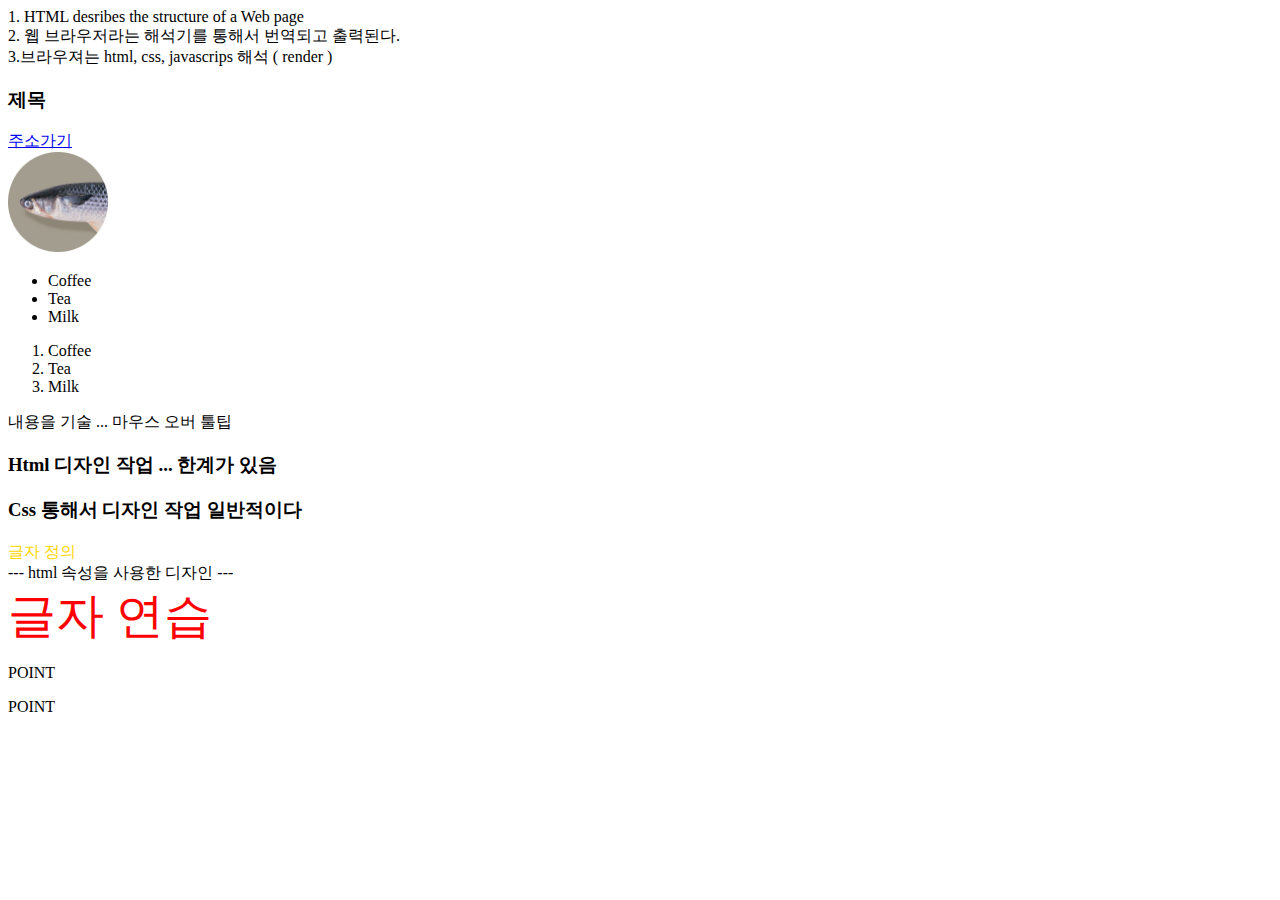
<file: WebClient/WebContent/EX01_Basic.html>
<!DOCTYPE html>
<html>
<head>
<meta charset="UTF-8">
<title>Insert title here</title>
</head>
<body>
	1. HTML desribes the structure of a Web page
	<br> 
	2. 웹 브라우저라는 해석기를 통해서 번역되고 출력된다.
	<br>
	3.브라우져는 html, css, javascrips 해석 ( render )
	<br>
	<h3>제목</h3>
	
	<a href="http://www.naver.com">주소가기</a> 	 
	<br>
	<img src="images/10.png" alt="이미지" width="100" height="100">
	<br>
	<ul>
		<li>Coffee</li>
		<li>Tea</li>
		<li>Milk</li>
	</ul>
	 <ol>
		<li>Coffee</li>
		<li>Tea</li>
		<li>Milk</li>
	</ol>
	<!--  html 주석 -->
	<p title = "나는 풍선 도움말">
		내용을 기술 ... 마우스 오버 툴팁
	</p>
	<h3> Html 디자인 작업 ... 한계가 있음</h3>
	<h3> Css 통해서 디자인 작업 일반적이다</h3>
	<font style="color:gold;font-family:궁서체">글자 정의</font>
	<br>
	--- html 속성을 사용한 디자인 ---
	<br>
	<font color="red" size="10x" face="명조체">글자 연습</font>
	<br>
	<p title="나는 '홍길동' 입니다">POINT</p> 
	<p title='나는 "홍길동" 입니다'>POINT</p> 
	
	
</body>
</html>
</file>
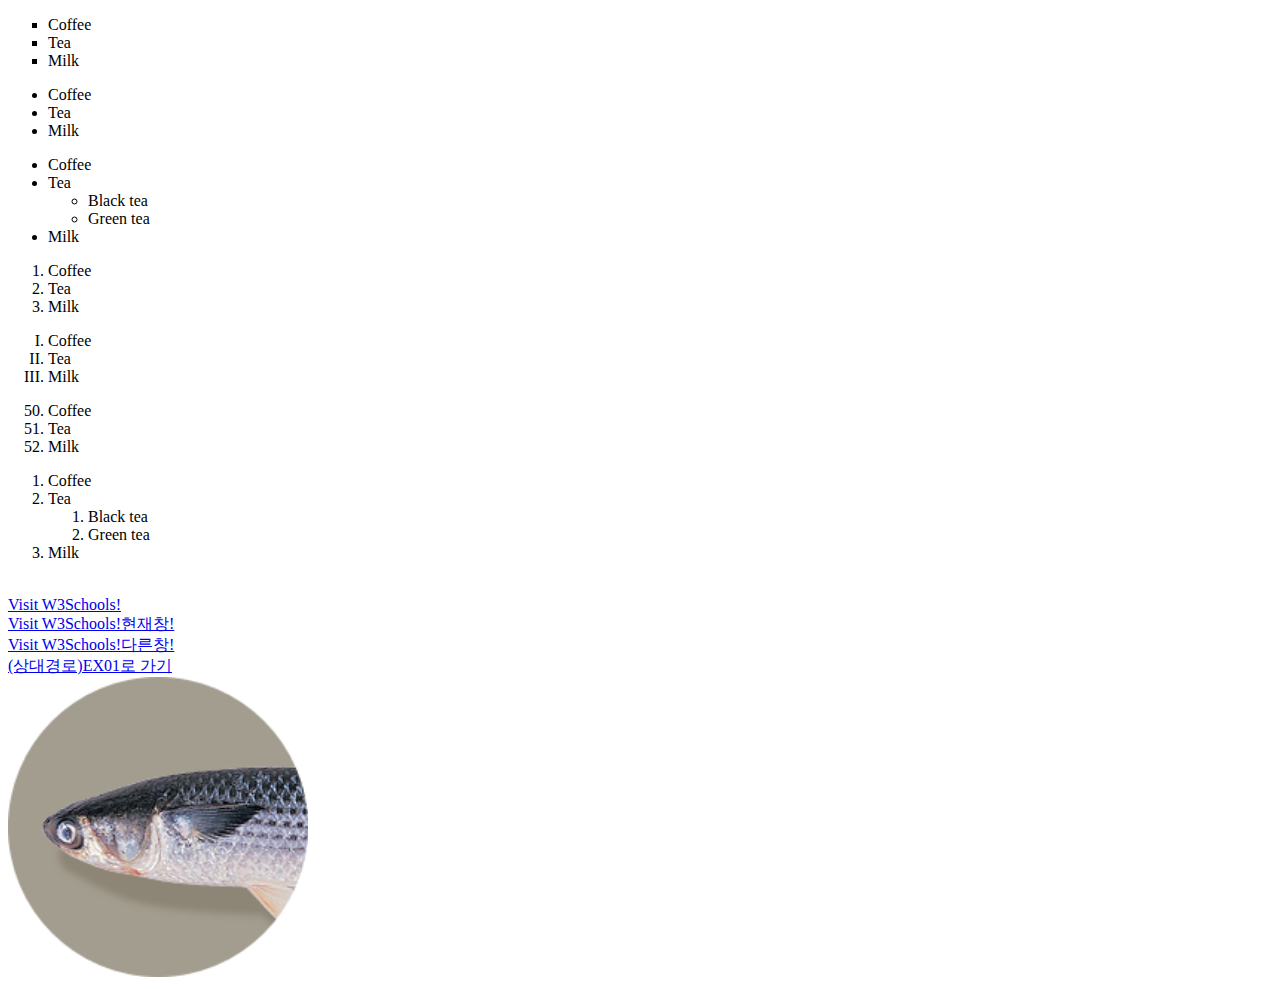
<file: WebClient/WebContent/EX02_Basic.html>
<!DOCTYPE html>
<html>
<head>
<meta charset="UTF-8">
<title>Insert title here</title>
</head>
<body>
	<ul style="list-style-type: square;">
		<li>Coffee</li>
		<li>Tea</li>
		<li>Milk</li>
	</ul>

	<ul type="disc">
		<li>Coffee</li>
		<li>Tea</li>
		<li>Milk</li>
	</ul>

	<ul>
		<li>Coffee</li>
		<li>Tea
			<ul>
				<li>Black tea</li>
				<li>Green tea</li>
			</ul>
		</li>
		<li>Milk</li>
	</ul>

	<ol type="1">
		<li>Coffee</li>
		<li>Tea</li>
		<li>Milk</li>
	</ol>
	<ol type="I">
		<li>Coffee</li>
		<li>Tea</li>
		<li>Milk</li>
	</ol>
	<!-- ol 숫자 50부터 시작 --> 
	<ol start="50">
		<li>Coffee</li>
		<li>Tea</li>
		<li>Milk</li>
	</ol>

	<ol>
		<li>Coffee</li>
		<li>Tea
			<ol>
				<li>Black tea</li>
				<li>Green tea</li>
			</ol>
		</li>
		<li>Milk</li>
	</ol>
	<!-- 링크 연습 -->
	<br>
	<!-- 현재 작업창에서 주소가 열린다. -->
	<a href="https://www.w3schools.com/" >Visit W3Schools!</a>
	<br>
	<!-- 현재 작업창에서 주소가 열린다. -->
	<a href="https://www.w3schools.com/" target="_self">Visit W3Schools!현재창!</a>
	<br>
	<!-- 다른 작업창에서 주소가 열린다 -->
	<a href="https://www.w3schools.com/" target="_blank">Visit W3Schools!다른창!</a>
	<br>
	<a href="EX01_Basic.html" target="_self">(상대경로)EX01로 가기</a>	
	<br>
	<a href="http://www.naver.com">
		<img src="images/10.png" alt="이미지" width="300" height ="300">
	</a>
	
	
	
	
	
</body>
</html>
</file>
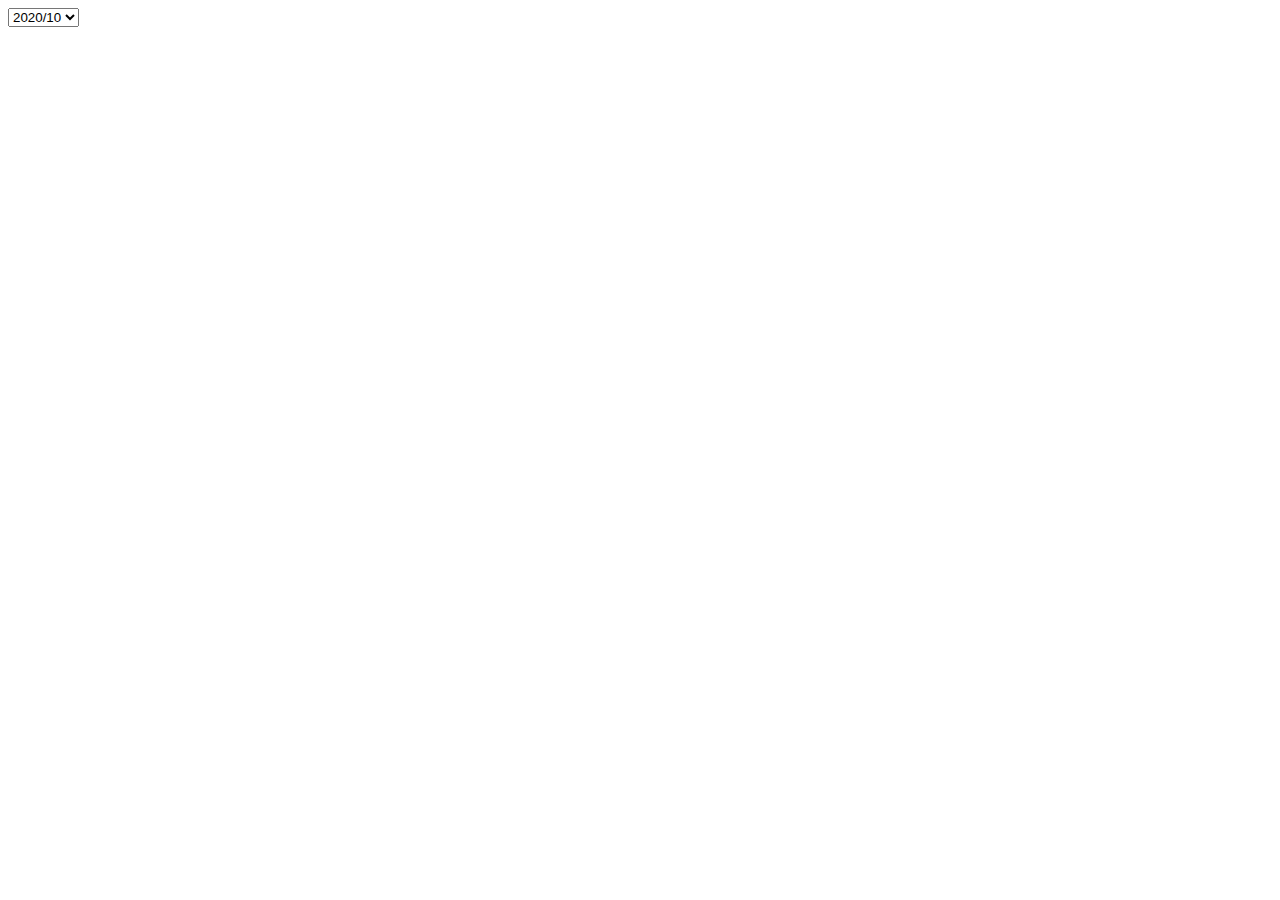
<file: WebClient_Jquery_Ajax/src/main/webapp/cinema.html>
<!DOCTYPE html>
<html>
<head>
<meta charset="UTF-8">
<title>Insert title here</title>
<script src="https://ajax.googleapis.com/ajax/libs/jquery/3.6.0/jquery.min.js"></script>
<script type="text/javascript">
	
	$(function(){
		$('#select').change(function() {
			let OfficeAPI = "http://kobis.or.kr/kobisopenapi/webservice/rest/boxoffice/searchDailyBoxOfficeList.json?"
			let data = {
					  	key:"f5eef3421c602c6cb7ea224104795888",
					  	targetDt:$('#select').val()
			};
			
			console.log(data);
			let table="<table border='1'>";
			table+="<tr class='heard'><th>순위</th><th>이름</th><th>개봉일</th></tr>";
			$.getJSON(OfficeAPI, data, function(data, textStatus, req) {
				//console.log(data);
				//console.log(textStatus);
				//console.log(req);
				$(data).each(function(index,obj){
					
					//console.log(obj.boxOfficeResult.dailyBoxOfficeList);
					for(let key in obj.boxOfficeResult.dailyBoxOfficeList){
						console.log(obj.boxOfficeResult.dailyBoxOfficeList[key]);
						let movie = obj.boxOfficeResult.dailyBoxOfficeList[key];
						 table+="<tr>";
					  		table+="<td>" + movie.rank + "</td>";
					  		table+="<td>" + movie.movieNm + "</td>"; 
					  		table+="<td>" + movie.openDt + "</td>";
						  table+="</tr>";
							
					}
					table+="</table>";
					$('#table').html(table);
				
					
			})
		
		});
		
		
	})
})	
	
	
	
</script>
<style type="text/css">
	table{
		width: 100%;
		height: 100%;
		text-align: center;
	}
	.heard{
		background-color: gold;
	}
	
</style>
</head>
<body>
	<select id="select">
		<option value="20201001" selected="selected">2020/10</option>
		<option value="20201101">2020/11</option>
		<option value="20201201">2020/12</option>
		<option value="20210101">2021/1</option>
		<option value="20210201">2021/2</option>
		<option value="20210301">2021/3</option>
		<option value="20210401">2021/4</option>
	</select>
	<div id="table">
	</div>
</body>
</html>
</file>
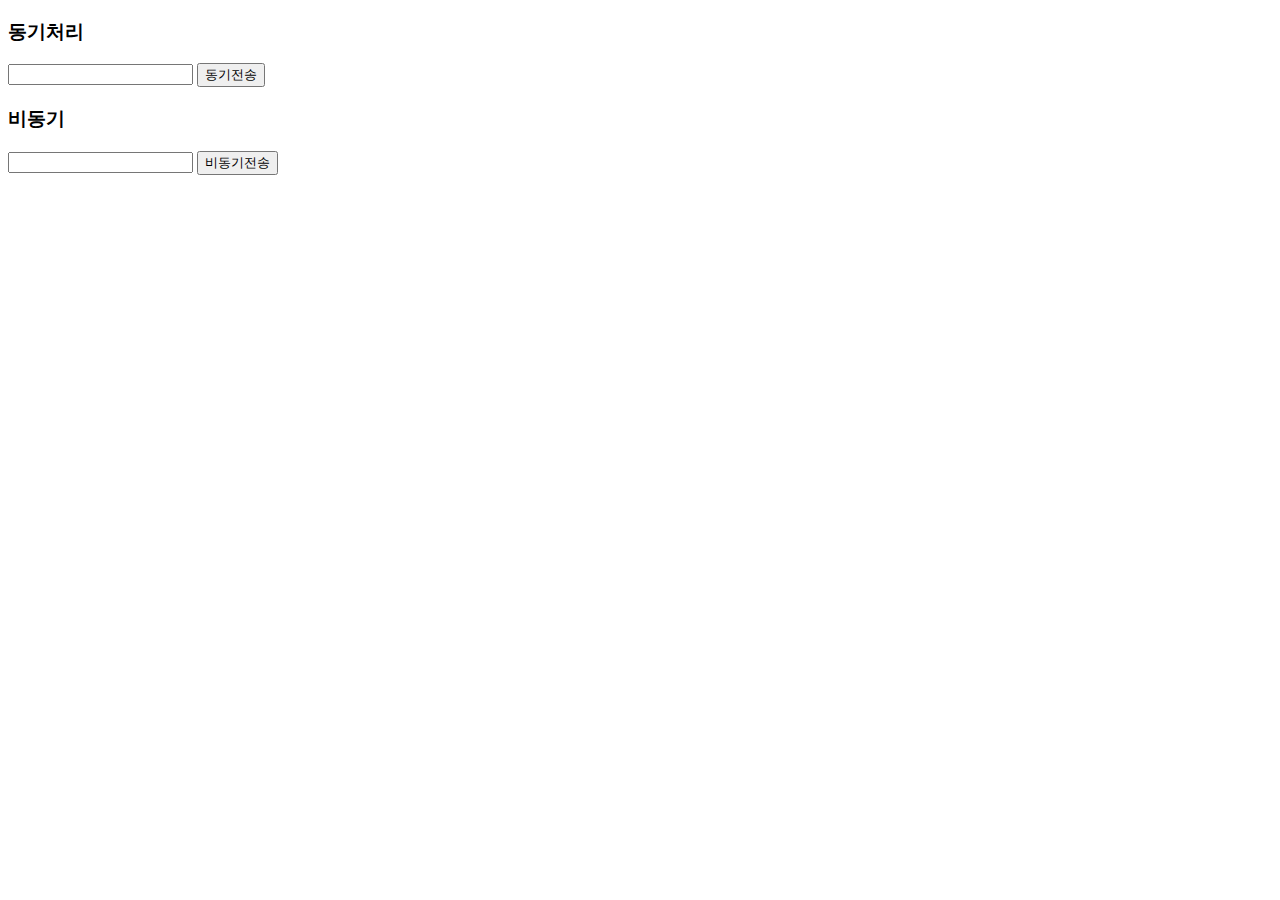
<file: WebClient_Jquery_Ajax/src/main/webapp/Ex01_Load.html>
<!DOCTYPE html>
<html>
<head>
<meta charset="UTF-8">
<title>Insert title here</title>
<script src="https://ajax.googleapis.com/ajax/libs/jquery/3.6.0/jquery.min.js"></script>
<script type="text/javascript">
	/* 
		jquery 제공하는 비동기 함수(Ajax) 학습
		https://api.jquery.com/category/ajax/
		
		Jquery 비동기 함수는 내부적으로 : XmlHttpRequest 객체를 사용 
		Ajax
		Global Ajax Event Handlers (10%)
		Helper Functions (10%)
		Low-Level Interface (30%) (모든 옵션을 개발자가 제어) >> $.ajax()
		Shorthand Methods   (50%) (기본 옵션을 가지고 있는 함수 ) >> load(), get()
		
		.load( url [, data ] [, complete ] )
		[ url ]
		Type: String
		A string containing the URL to which the request is sent.
		
		[ data ]
		Type: PlainObject or String
		A plain object or string that is sent to the server with the request.
		
		[ complete ] 
		Type: Function( String responseText, String textStatus, jqXHR jqXHR )
		A callback function that is executed when the request completes.	
		
		load 함수
		1. 서버에서 받은 데이터가 (html, text) 형식
		2. client가 정한 특정요소에 자동으로 매핑할 목적 (자동 innerHTML)
		
		[date] 두번째 parameter 설정
		jsp?msg=hello
		
		[date] 두번째 parameter 설정 (객체설정 json)		
		{name : "kglim", age:100}		
		?name=jglim&age=100
				
		callback 함수 : 개발자의 의도가 아니라 프로그램 논리에 의해서 호출되는 함수
		
		
	*/	
	$(function(){
		$('#btn').click(function(){
			//$('#display').load("Ex01_Server_Date.jsp"); simple (비동기)
			$('#display').load("Ex01_Server_Date.jsp", {"msg":$('#msg2').val()}, 
					function(responseText, textStatus, xhr){
					// 함수는 응답이 오면 readyState >> 4 라면 
					// responseText : 서버가 응답한 결과
					// textStatus : 서버 상태 정보 >> (success, faill)      status >> ( 200 , 304, 404, 500 )
					// xhr : xmlHttlRequest 주소 값
					if(textStatus == "success"){
						// 응답이 4번이고 status 코드가 200 ~ 299
						console.log("responseText : " +responseText);
					}else{
						// 응답 4, status : 500 ~ 404
						console.log("response fail : " + xhr.status + ", " + xhr.statusText);
					}
			}); 
		})	
	})

	
	
	
</script>
</head>
<body>
	<h3>동기처리</h3>
	<div>
		<form action="Ex01_Server_Date.jsp" method="GET">
			<input type="text" name="msg" id="msg">
			<input type="submit" value="동기전송">
		</form>
	</div>
	<h3>비동기</h3>
	<input type="text" name="msg2" id="msg2">
	<input type="button" id="btn" value="비동기전송">
	
	<div id="display"></div>

</body>
</html>
</file>
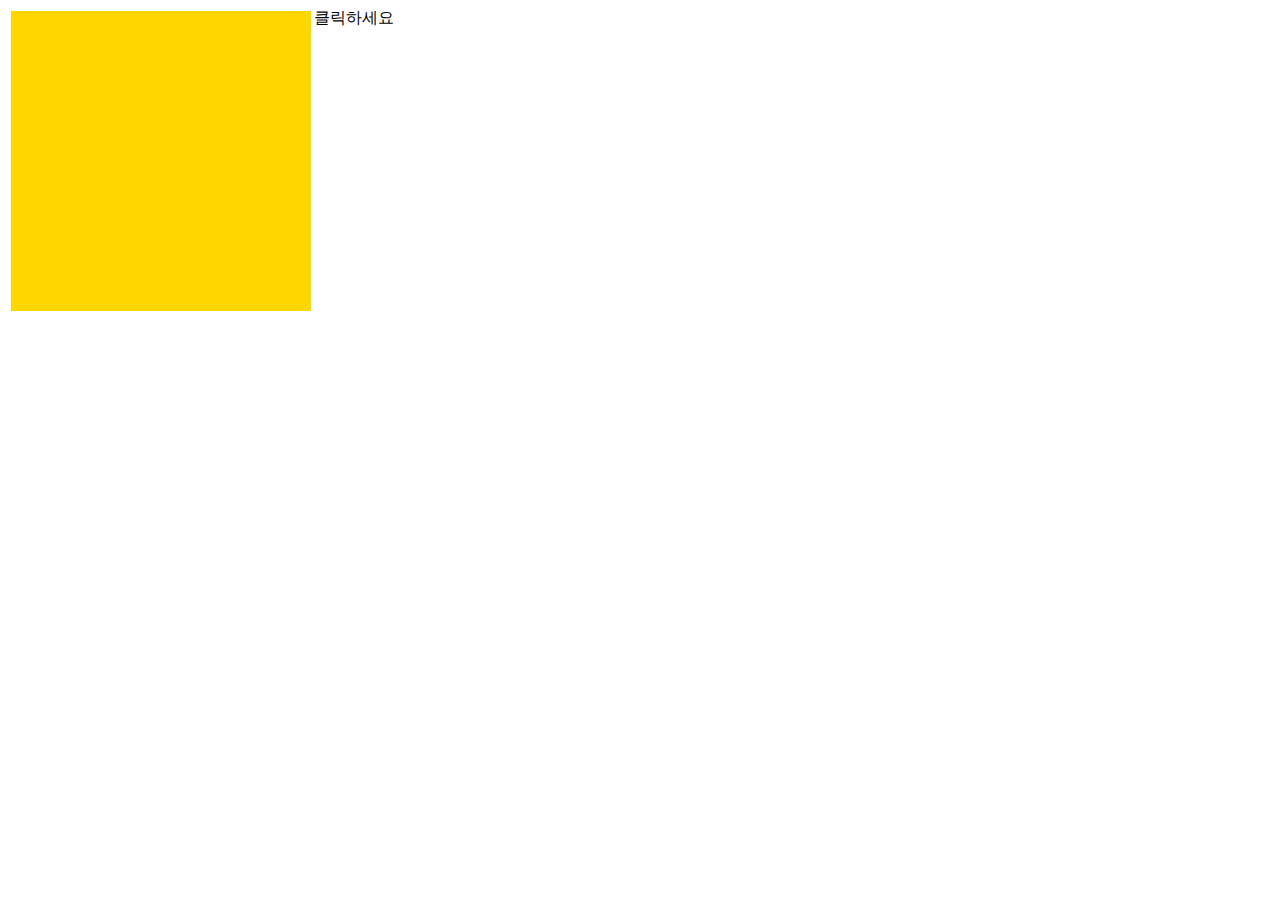
<file: WebClient_Jquery_Ajax/src/main/webapp/Ex02_Ajax.html>
<!DOCTYPE html>
<html>
<head>
<meta charset="UTF-8">
<title>Insert title here</title>
<style type="text/css">
	#menudiv{
		width: 300px;
		height: 300px;
		float: left;
		margin: 3px;
		background-color: gold; 
	}

</style>
<script src="https://ajax.googleapis.com/ajax/libs/jquery/3.6.0/jquery.min.js"></script>
<script type="text/javascript">
	/* low=level inferface 비동기 함수 (jquery.ajax()), $.ajax()) 
		$.ajax(url,[settings]);
		url : 요청주소
		[settings] >> 여러개의 옵션을 json 객체 형태로 
		
		옵션
		dataType : 서버가 클라이언트에게 응답하는 데이터 형식을 정의한다
		Text : json, script, html, text (responseText)
		xml : xml(responseXml)
	*/	
	$(function(){
		$('#message').click(function(){
			// 비동기 함수 호출
			$.ajax(
					{
						url:"Ex02_Server_menu.html",
						dataType:"html", // 서버가 응답하는 데이터 형식을 정의
						success:function(responsedata){
							// 서버에서 응답이 왔고, 그 응답이 정상이라면 
							//$('#menudiv').html(responsedata);
							$('#menudiv').html($(responsedata).find('li'));
						}
					}
					);
			
			
		})
		
	})

</script>
</head>
<body>
	<div id="menudiv">
		<a href="#" id="menu1"></a>
	</div>
	<span id="message">클릭하세요</span>
	
</body>
</html>
</file>
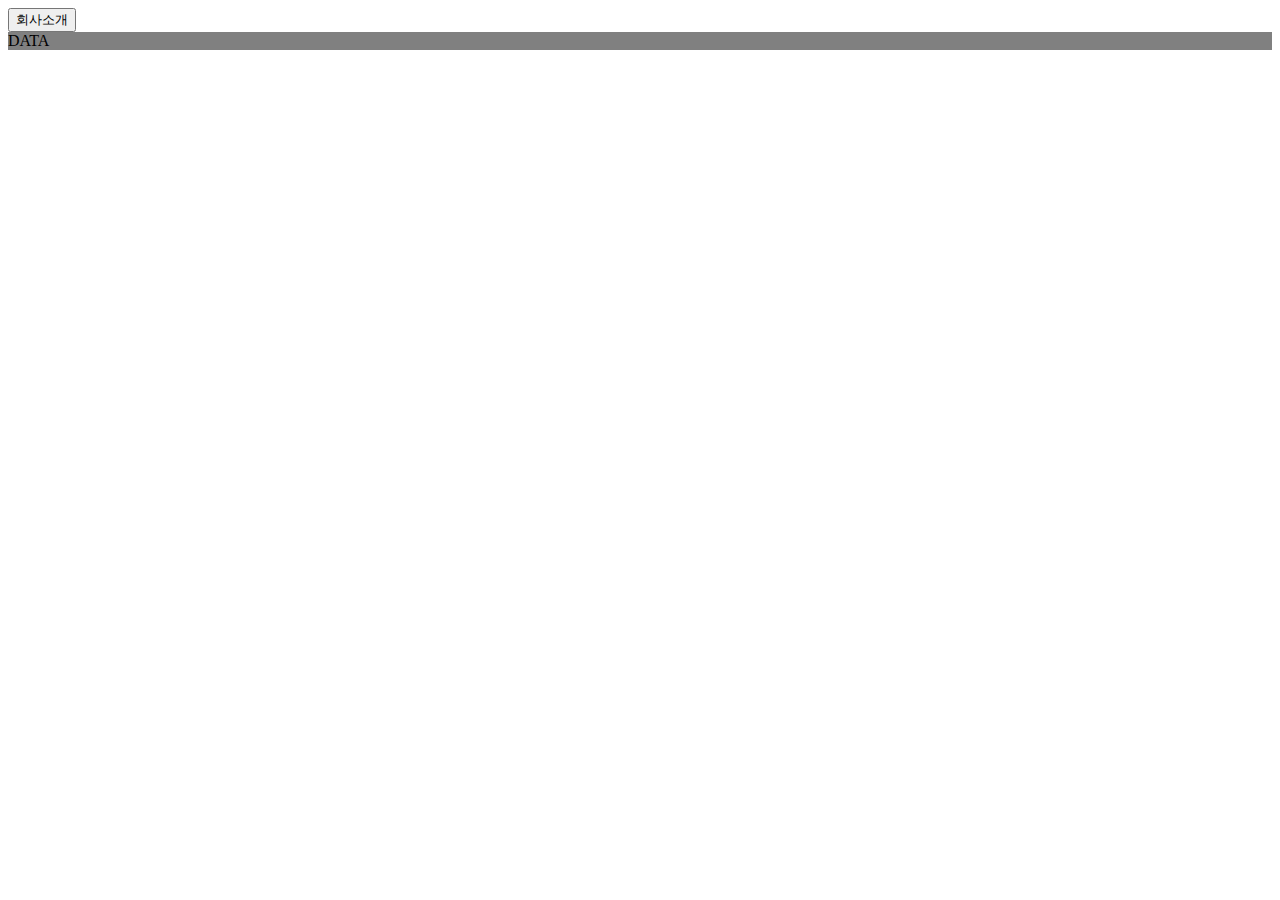
<file: WebClient_Jquery_Ajax/src/main/webapp/Ex03_get.html>
<!DOCTYPE html>
<html>
<head>
<meta charset="UTF-8">
<title>Insert title here</title>

<script src="https://ajax.googleapis.com/ajax/libs/jquery/3.6.0/jquery.min.js"></script>
<script type="text/javascript">
	// jQuery.get( url [, data ] [, success ] [, dataType ] )
	// 전송방식 GET >> open ("GET")
	
	$(function(){
		$('#btn').click(function(){
			// 비동기 함수 $.get
			$.get("Ex03_Company.xml",function(data){
				// 응답이 왔고 정상이라면 
				console.log(data);
				// 여기서 부터는 비동기 아니고 jquery 
				// 복습
				$("#display").empty(); // 자식요소 제거하기
				console.log($(data).find('Company'));
				// find 함수 >> return Array[,]
				
				// $().each(function(index,element){})
				$(data).find('Company').each(function(){
					// 학습 목적으로 this 사용
					// console.log(this);
					let entry = $(this);
					let html = "<div>" + entry.attr('CompanyType') + "</div>";
					html += "<div>" + entry.find('CompanyName').text() + "</div>";
					html += "<div>" + entry.find('CompanyNumver').text() + "</div>";
					html += "<div>" + entry.find('CompanyAddress').text() + "</div>";
					html += "<div>" + entry.find('Name').text() + "</div>";
					
					$('#display').append(html);
				});
			});
		})
		
	
	})
		
		
		
</script>
</head>
<body>
	<input type="button" id="btn" value='회사소개'>
	<div id="display" style="background-color: gray">DATA</div>
</body>
</html>
</file>
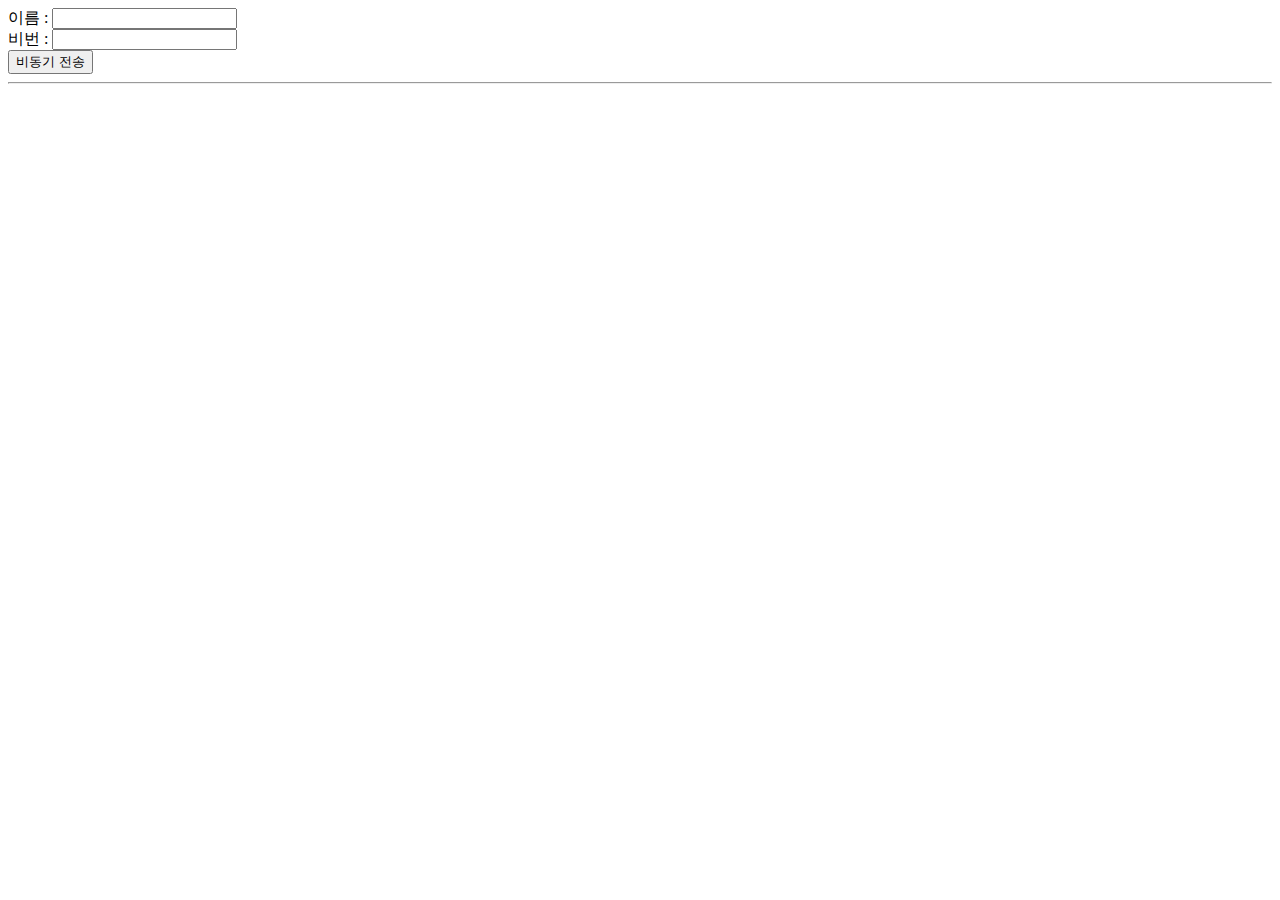
<file: WebClient_Jquery_Ajax/src/main/webapp/Ex04_post.html>
<!DOCTYPE html>
<html>
<head>
<meta charset="UTF-8">
<title>Insert title here</title>


<script src="https://ajax.googleapis.com/ajax/libs/jquery/3.6.0/jquery.min.js"></script>
<script type="text/javascript">
	/* 
		1. bad
		Ex04_Server.jsp?name="hong"&pwd=1004
		
		2. 
		let name = $('#name').val();
		let pwd = $('#pwd').val();
		
		goob
		json 객체로 parameter 로 만들기
	*/

		
		
	$(function(){
		$('#btn').click(function(){
			const data = {"name":$('#name').val(),"pwd":$('#pwd').val()};
			$.post("Ex04_Server.jsp",data, function(responsedata){
				$('#message').html(responsedata);
			})
			
			
		})
	})

</script>
</head>
<body>
	이름 : <input type="text" id="name"><br>
	비번 : <input type="text" id="pwd"><br>
	<input type="button" id="btn" value="비동기 전송">
	<hr>
	<div id="message"></div>
</body>
</html>
</file>
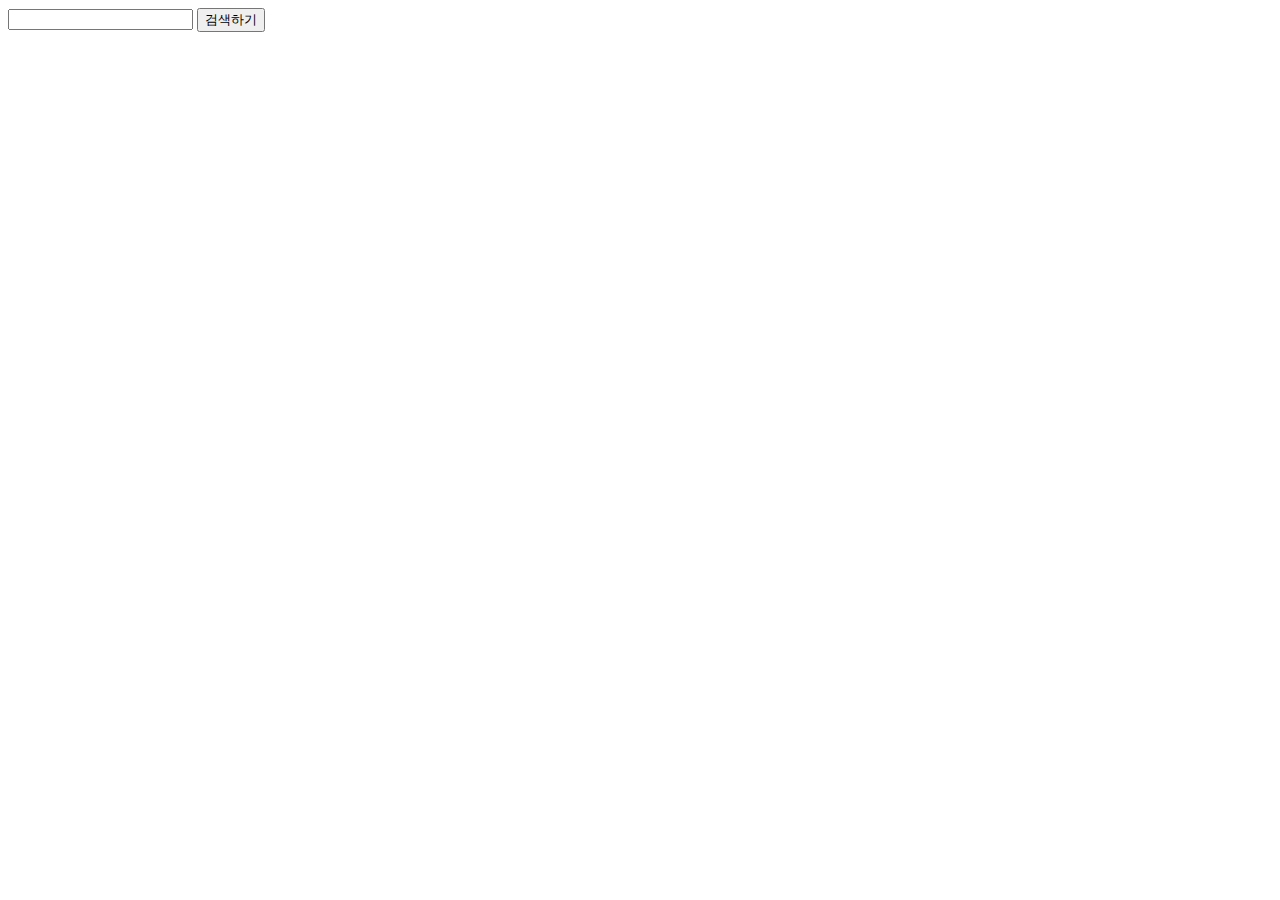
<file: WebClient_Jquery_Ajax/src/main/webapp/Ex06_External_API_Ajax.html>
<!DOCTYPE html>
<html>
<head>
<meta charset="UTF-8">
<title>Insert title here</title>
<script src="https://ajax.googleapis.com/ajax/libs/jquery/3.6.0/jquery.min.js"></script>
<script type="text/javascript">
	// https://api.flickr.com/services/feeds/photos_public.gne?tags=raccoon&tagmode=any&format=json&jsoncallback=?
	$(function(){
		$('#btn').click(function(){
			let flickerAPI = "https://api.flickr.com/services/feeds/photos_public.gne?jsoncallback=?";
			let data = { tags:$('#search').val(),
					     tagmode:"any",
					     format:"json"
					   };
			console.log(data);
			$.getJSON(flickerAPI,data,function(data,textStatus,xtr){
				//console.log(data);
				//console.log(textStatus);
				//console.log(xtr.readyState);
				
				$('#images').empty();
				$.each(data.items, function(index,obj){
					$('<img>').attr("src",obj.media.m).appendTo("#images");
					// img 태그를 생성하고 src 속성에 이미지 경로 설정하고 div에 append
					
				})
			})
		})
		
	})

</script>
</head>
<body>
	<input type="text" id="search">
	<input type="button" value="검색하기" id="btn">
	<br>
	<div id="images"></div>
</body>
</html>
</file>
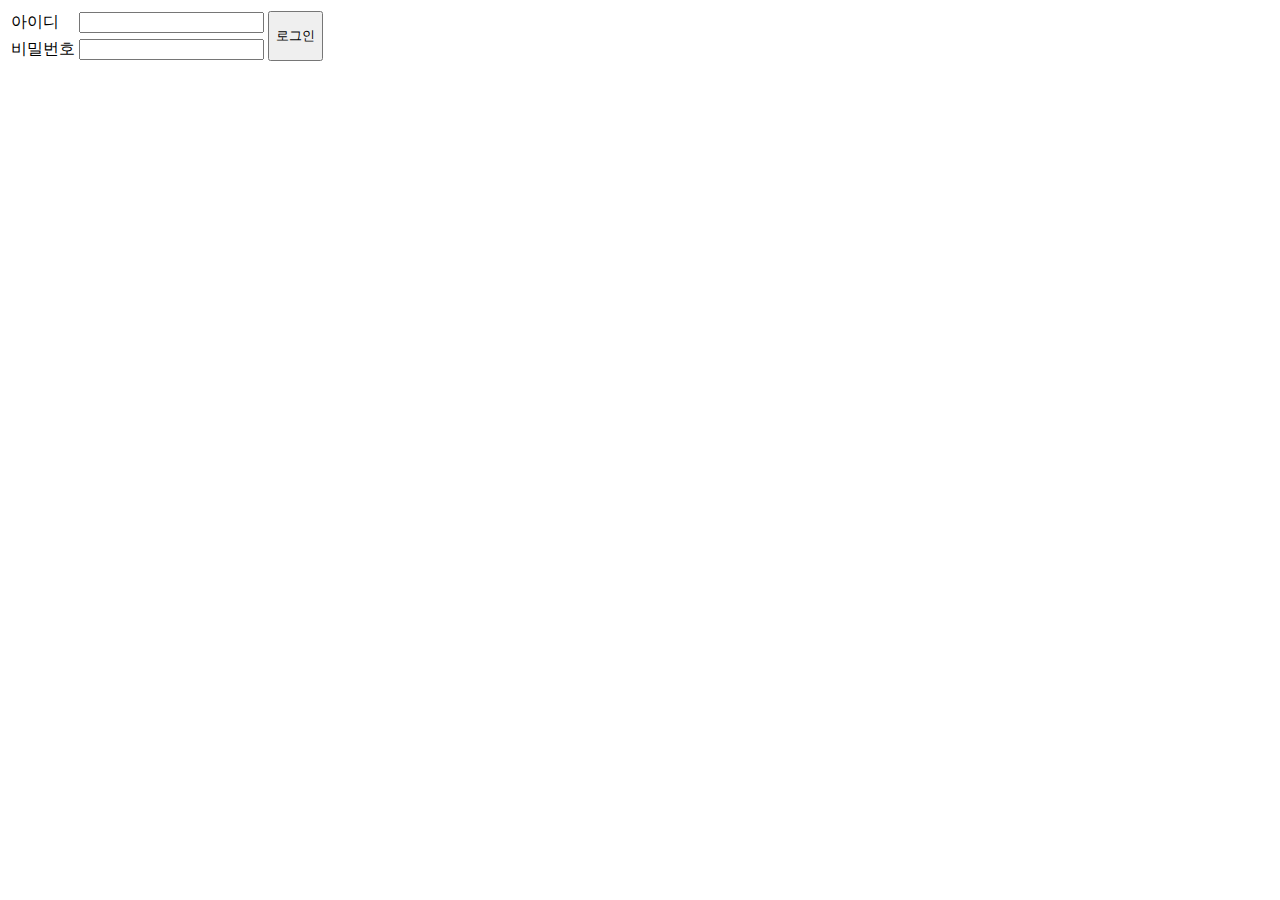
<file: WebClient_Jquery_Ajax/src/main/webapp/Ex08_Ajax_login.html>
<!DOCTYPE html>
<html>
<head>
	<meta charset="UTF-8">
	<title>Insert title here</title>
	<script src="https://ajax.googleapis.com/ajax/libs/jquery/3.4.1/jquery.min.js"></script>
	<script type="text/javascript">
	/*  
		$.ajax() 함수를 사용해서 id 값 pwd 값 비동기로 전송하고
		그 결과에 따라서 : success , fail
		$('#message').html('<p>로그인 성공</p>')
		$('#message').html('<p>로그인 실패</p>')
		Jquery effect 효과 적용 (슬라이드 효과)
	
		parameter  연습   >> {}
		val() , text() , html() , attr() 연습
		effect > slideUp() , slideDown() 연습
		
		숨겨진 함정 : 넘어오는 데이터는 반드시 console 로 출력해서 확인 또 확인 ...
		if(result == 'success'){} ....
	*/
	$(function(){
		$('#login').click(function(){
			const actionurl = $('#form1').attr("action");
			let form_data = { 
							user_id : $('#user_id').val(),
							user_pwd : $('#user_pw').val()			
							};
			$.ajax({
				url : actionurl,
				type:"POST",
				dataType:"html",
				data : form_data,
				success:function(responsedata){
					console.log(">" + responsedata + "<");
					let result = responsedata.trim();
					if(result == 'success' ){
						$('#message').html("<p style='color:green;font-weight:bold'>로그인 성공</p>");
					}else{
						$('#message').html("<p style='color:red;font-weight:bold'>로그인 실패</p>");
					}
				},
				error:function(xhr){
					console.log(xhr.status);
				},
				
				
			})
			
			
			
		});	
	});
	</script>
</head>
<body>
	<form id="form1" name="form1" action="Ex08_Ajax_loginOk.jsp" method="post">
		<table>
			<tr>
				<td>아이디</td>
				<td><input type='text' id='user_id' name='user_id' tabindex='1' /></td>
				<td rowspan='2'>
					<input type='button' id='login' tabindex='3' value='로그인' style='height: 50px' /></td>
			</tr>
			<tr>
				<td>비밀번호</td>
				<td><input type='password' id='user_pw' name='user_pw' tabindex='2' /></td>
			</tr>
		</table>
	</form>
	<div id="message"></div>
</body>
</html>
</file>
